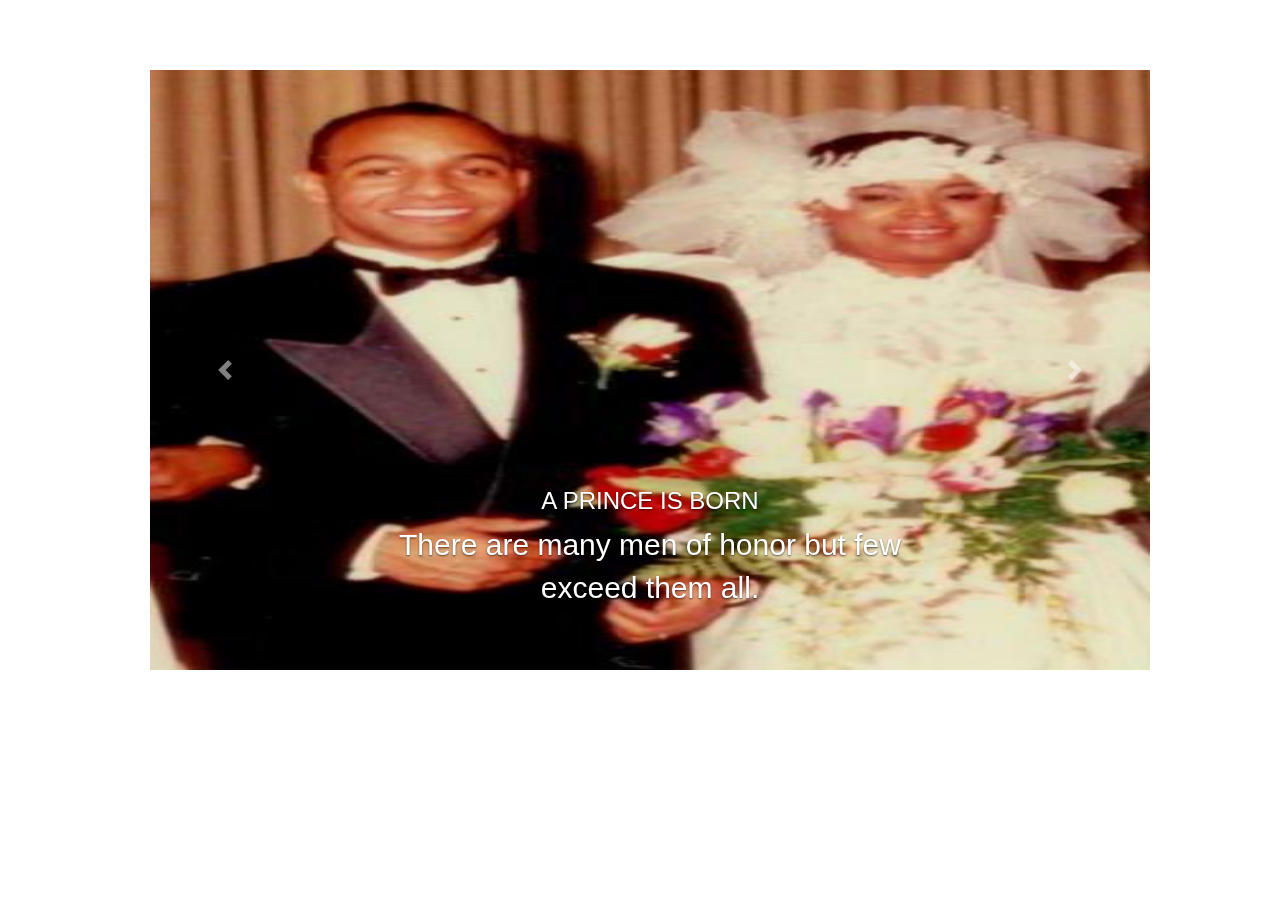
<file: index2.html>
<html>
<head>
<title>Stacy Hayes</title>
<meta charset="utf-8">
<meta name="viewport" content="width=device-width, initial-scale=1">
<link rel="stylesheet" href="./index2.css">
<link rel="stylesheet" href="https://maxcdn.bootstrapcdn.com/bootstrap/4.4.1/css/bootstrap.min.css">
  <script src="https://ajax.googleapis.com/ajax/libs/jquery/3.5.1/jquery.min.js"></script>
  <script src="https://cdnjs.cloudflare.com/ajax/libs/popper.js/1.16.0/umd/popper.min.js"></script>
  <script src="https://maxcdn.bootstrapcdn.com/bootstrap/4.4.1/js/bootstrap.min.js"></script>
<link rel="stylesheet"
href="https://maxcdn.bootstrapcdn.com/bootstrap/3.4.1/css/bootstrap.min.css">
<script
src="https://ajax.googleapis.com/ajax/libs/jquery/3.4.1/jquery.min.js">
</script>
<link rel="stylesheet" href="https://cdnjs.cloudflare.com/ajax/libs/font-awesome/4.7.0/css/font-awesome.min.css">
<script
src="https://maxcdn.bootstrapcdn.com/bootstrap/3.4.1/js/bootstrap.min.js">
</script>
<link href="https://fonts.googleapis.com/css?family=Montserrat&display=swap" rel="stylesheet">

</head>

<body>
  <div id="carouselExampleControls" class="carousel slide carousel-fade" data-ride="carousel">
    
    <div class="carousel-inner">

      <div class="carousel-item active">
        <img class="d-block w-100" src="./images/004-1.jpeg" alt="First slide" >
        <div class="carousel-caption d-none d-md-block">
          <h3>A PRINCE IS BORN</h3>
          <p>There are many men of honor but few exceed them all. </p>
        </div>
      </div>

      <div class="carousel-item">
        <img class="d-block w-100" src="./images/grad.jpeg" alt="Second slide" >
        <div class="carousel-caption d-none d-md-block">
          
          <p>One, among the few who rise and stand out tall is known by many titles but loved and cared by all. Stacy Sarge Stace Honey Daddy Dad Welton Hayes was born in Kansas City, MO on May 17, 1965. 
          </p>
        </div>
      </div>

      <div class="carousel-item">
        <img class="d-block w-100" src="./images/IMG_2098.jpeg" alt="Third slide" >
        <div class="carousel-caption d-none d-md-block">
          
          <p>Parents Clyde and Mary Jane Hayes proudly introduced their bundle of joy, this prince emerged shining bright as he captured the hearts of folks young and old. 
          </p>
        </div>
      </div>

      <div class="carousel-item">
        <img class="d-block w-100" src="./images/IMG_2099.jpeg" alt="Fourth slide" >
        <div class="carousel-caption d-none d-md-block">
          
          <p>Around the age of six, the Prince was uprooted and planted in Los Angeles, California where he rose and began his reign laced in gold. 
          </p>
        </div>
      </div>

      <div class="carousel-item">
        <img class="d-block w-100" src="./images/IMG_2100.jpeg" alt="Fifth slide" >
        <div class="carousel-caption d-none d-md-block">
          
          <p>Reigning as an adventurous young one, he attended Holy Cross Catholic Parish and later St Bernard’s High School.</p>
        </div>
      </div>

      <div class="carousel-item">
        <img class="d-block w-100" src="./images/IMG_2101.jpeg" alt="Sixth slide" >
        <div class="carousel-caption d-none d-md-block">
          
          <p>As an avid outdoorsman and adventurous kid, he engaged in numerous activities such as camping, skiing, swimming, basketball, just to name a few. 
          </p>
        </div>
      </div>

      <div class="carousel-item">
        <img  class="d-block w-100" src="./images/IMG_2102.jpeg" alt="Seventh slide" >
        <div class="carousel-caption d-none d-md-block">
          
          <p>After graduating High school, he attended the University of California for over two and a half years before full heartedly entering the workforce. </p>
        </div>
      </div>

      <div class="carousel-item">
        <img  class="d-block w-100" src="./images/IMG_2103.jpeg" alt="Eighth slide" >
        <div class="carousel-caption d-none d-md-block">
          
          <p>As life progressed and the tide began to turn, Stacy’s heart and attention were immediately diverted as he gazed upon a beauty, one who too stood tall above them all.
          </p>
        </div>
      </div>

      <div class="carousel-item">
        <img class="d-block w-100" src="./images/IMG_2104.jpeg" alt="Ninth slide" >
        <div class="carousel-caption d-none d-md-block">
          
          <p>With his brilliant smile and suave gentlemanly approach, he captured her heart and won her hand. Then in February 1993, he joined his heart and life, with this lovely  Bahamian princess, named Ericka Louise Rolle.
          </p>
        </div>
      </div>

      <div class="carousel-item">
        <img class="d-block w-100" src="./images/IMG_2105.jpeg" alt="Tenth slide" >
        <div class="carousel-caption d-none d-md-block">
          
          <p>The two become one after much pomp and circumstance as two kingdom royals before God sealed their life as witnesses gawked and ooed and swooned. </p>
        </div>
      </div>

      <div class="carousel-item">
        <img class="d-block w-100" src="./images/IMG_2106.jpeg" alt="Eleventh slide" >
        <div class="carousel-caption d-none d-md-block">
          
          <p>The two birth three tots whom Stacy celebrated, protected and showered with an abundance of love. Arin, Alexa and Asriel all three different and unique children, daddy celebrates and champions their gifts! </p>
        </div>
      </div>

      <div class="carousel-item">
        <img  class="d-block w-100" src="./images/IMG_3336.jpeg" alt="Twelfth slide" >
        <div class="carousel-caption d-none d-md-block">
          
          <p>Stacy titles have since grown from son to husband, father, brother, friend and most notably minister of God.</p>
        </div>
      </div>

      <div class="carousel-item">
        <img  class="d-block w-100" src="./images/IMG_7510.jpeg" alt="Thirteenth slide" >
        <div class="carousel-caption d-none d-md-block">
          
          <p> In 2001, years after dedicating his life to the Lord Jesus Christ and serving faithfully, he was promoted and ordained as a minister of the gospel. </p>
        </div>
      </div>

      <div class="carousel-item">
        <img  class="d-block w-100" src="./images/IMG_7739.jpeg" alt="Fourteenth slide" >
        <div class="carousel-caption d-none d-md-block">
          
          <p>After years of family life, this galant Prince warrior returned to USC to complete his major in Business Administration. </p>
        </div>
      </div>

      <div class="carousel-item">
        <img class="d-block"  src="./images/photo.jpeg" alt="Fiftteenth slide" >
        <div class="carousel-caption d-none d-md-block">
          
          <p>He expertly balanced being a dedicated husband, a doting father, a servant to the body of Christ, a faithful employee, a supportive friend and a focused student.
          </p>
        </div>
      </div>

      <div class="carousel-item">
        <img class="d-block w-100" src="./images/rents.jpeg" alt="Sixteenth slide" >
        <div class="carousel-caption d-none d-md-block">
          
          <p>He excelled in all roles. He graduated with his degree in 2014.</p>
        </div>
      </div>

      <div class="carousel-item">
        <img class="d-block w-100" src="./images/SAM_0064.jpeg" alt="Seventeeth slide" >
        <div class="carousel-caption d-none d-md-block">
          
          <p>Today this amazing God fearing, wonderful Prince is celebrating another year of life. </p>
        </div>
      </div>

      <div class="carousel-item">
        <img class="d-block w-100" src="./images/SAM_0358.jpeg" alt="Eighteenth slide">
        <div class="carousel-caption d-none d-md-block">
          
          <p>Let us celebrate and honor this galant Prince Stacy Welton Hayes! Happy Birthday!
          </p>
        </div>
      </div>
    </div>
    <a class="carousel-control-prev" href="#carouselExampleControls" role="button" data-slide="prev">
      <span class="carousel-control-prev-icon" aria-hidden="true"></span>
      <span class="sr-only">Previous</span>
    </a>
    <a class="carousel-control-next" href="#carouselExampleControls" role="button" data-slide="next">
      <span class="carousel-control-next-icon" aria-hidden="true"></span>
      <span class="sr-only">Next</span>
    </a>
  </div>

 
</body>
</html>
</file>
<file: index2.css>
.carousel-inner img {
    width: 100%;
    height: 100%;
  }
  #carouselExampleControls{
    height: 600px;
    width: 1000px;
   overflow: hidden;
   margin-left: 150px;
   margin-top: 70px;
  }

 
  p{
      font-size: 30px;
  }
</file>
